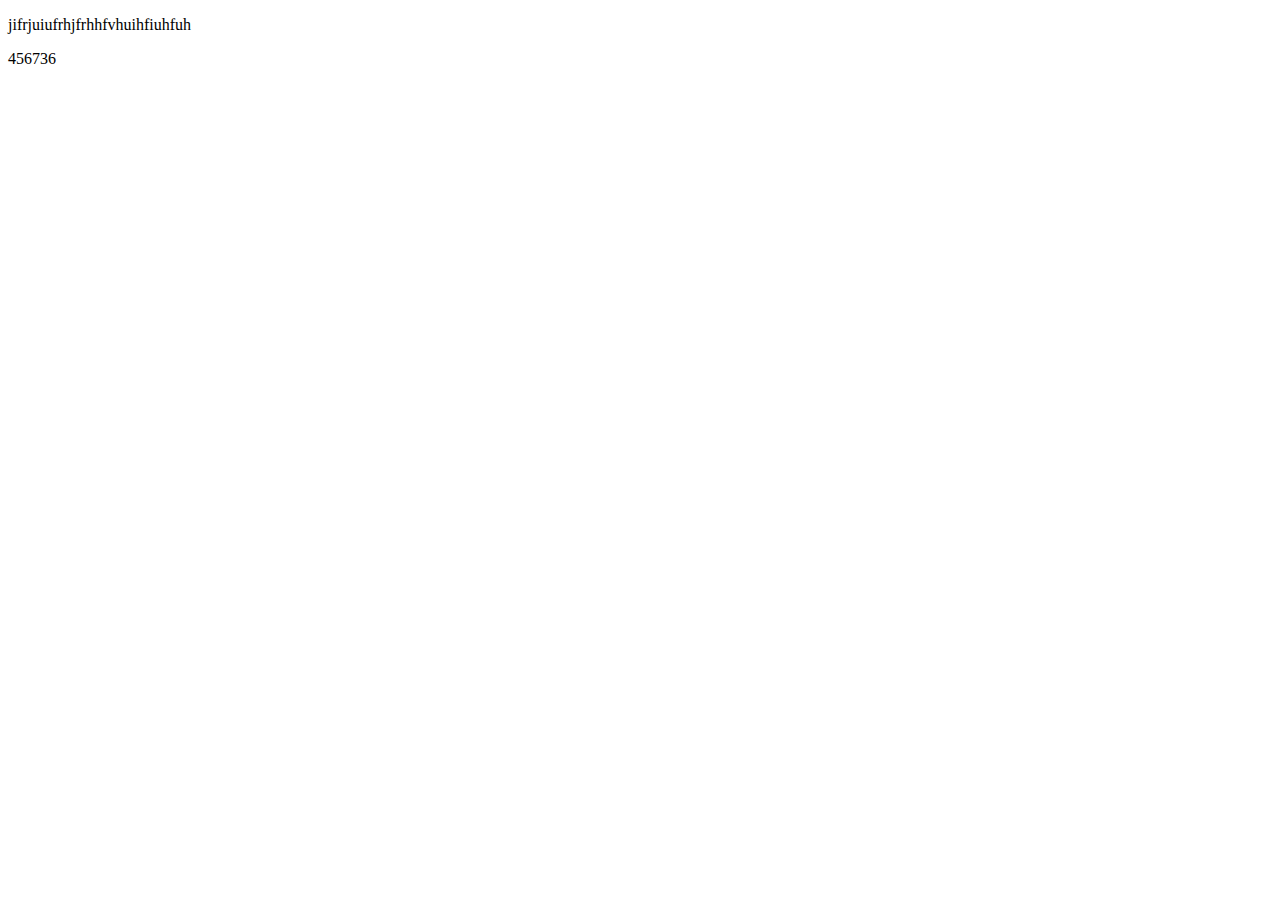
<file: HTML PROJ/jd.html>
<!DOCTYPE html>
<html lang="en">
<head>
    <meta charset="UTF-8">
    <meta http-equiv="X-UA-Compatible" content="IE=edge">
    <meta name="viewport" content="width=device-width, initial-scale=1.0">
    <title>Document</title>
 
</head>
<body>
  
   <p>jifrjuiufrhjfrhhfvhuihfiuhfuh</p>
   <p id="pi"></p>
   <script>
       document.write('4567'+36);
   </script>
</body>
</html>
</file>
